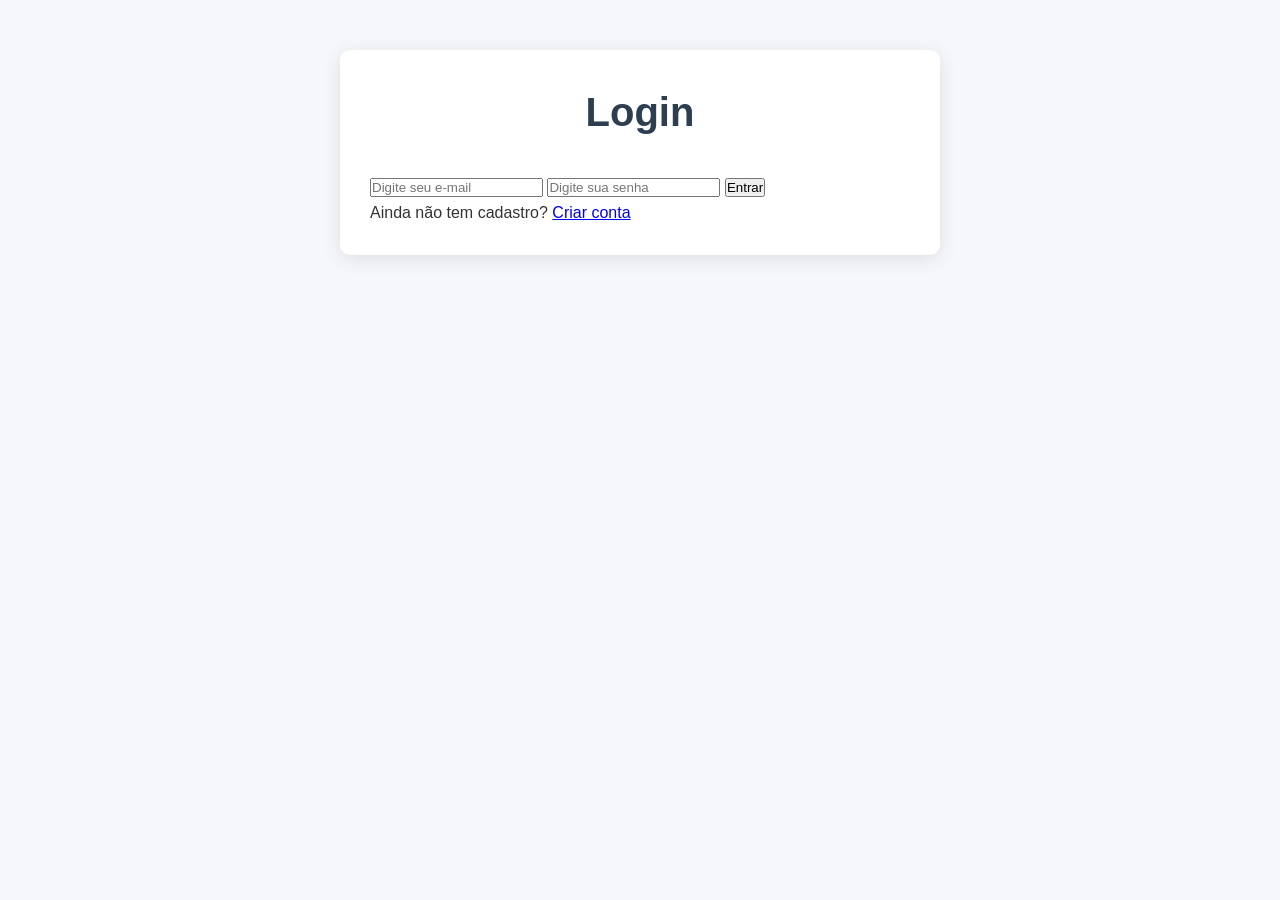
<file: Projeto final 3_NavegaçãoValidaçõesNotificações/index.html>
<!DOCTYPE html>
<html lang="pt-BR">
<head>
  <meta charset="UTF-8">
  <meta name="viewport" content="width=device-width, initial-scale=1.0">
  <title>Login - Gerenciador de Tarefas</title>
  <link rel="stylesheet" href="style.css">
</head>
<body>

  <div class="container">
    <h1>Login</h1>

    <div id="notificacao" class="notificacao"></div>

    <form id="form-login">
      <input 
        type="email" 
        id="email-login" 
        placeholder="Digite seu e-mail"
      >

      <input 
        type="password" 
        id="senha-login" 
        placeholder="Digite sua senha"
      >

      <button type="submit">Entrar</button>
    </form>

    <p>
      Ainda não tem cadastro?
      <a href="cadastro.html">Criar conta</a>
    </p>
  </div>

  <script src="login.js"></script>
</body>
</html>
</file>
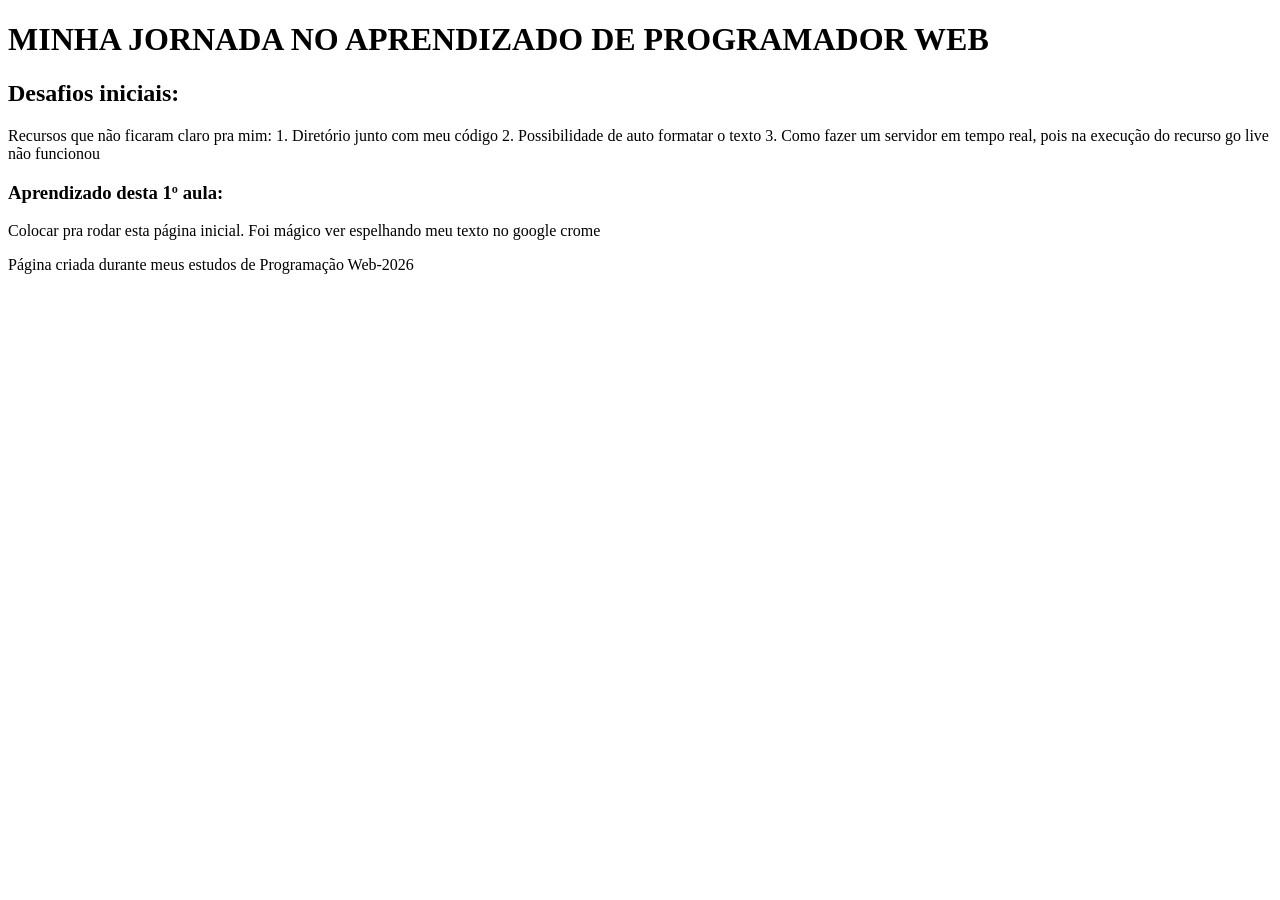
<file: Minha primeira páginahtml.html>
<!DOCTYPE html>
<html>
 <head>
 </head>
<body>



<head>
    <title>Minha primeira Página</title>
</head>
<head>
    <h1>MINHA JORNADA NO APRENDIZADO DE PROGRAMADOR WEB</h1>
</head>
<h2>Desafios iniciais:</h2>
<p>Recursos que não ficaram claro pra mim:
1.	Diretório junto com meu código 
2.	Possibilidade de auto formatar o texto
3.	Como fazer um servidor em tempo real, pois na execução do recurso go live não funcionou
</p>
<h3> Aprendizado desta 1º aula:</h3>
<p>Colocar pra rodar esta página inicial.
    Foi <stronge>mágico</stronge> ver espelhando meu texto no google crome
</p>
</body>
<footer>
    Página criada durante meus estudos de Programação Web-2026
</footer>
</file>
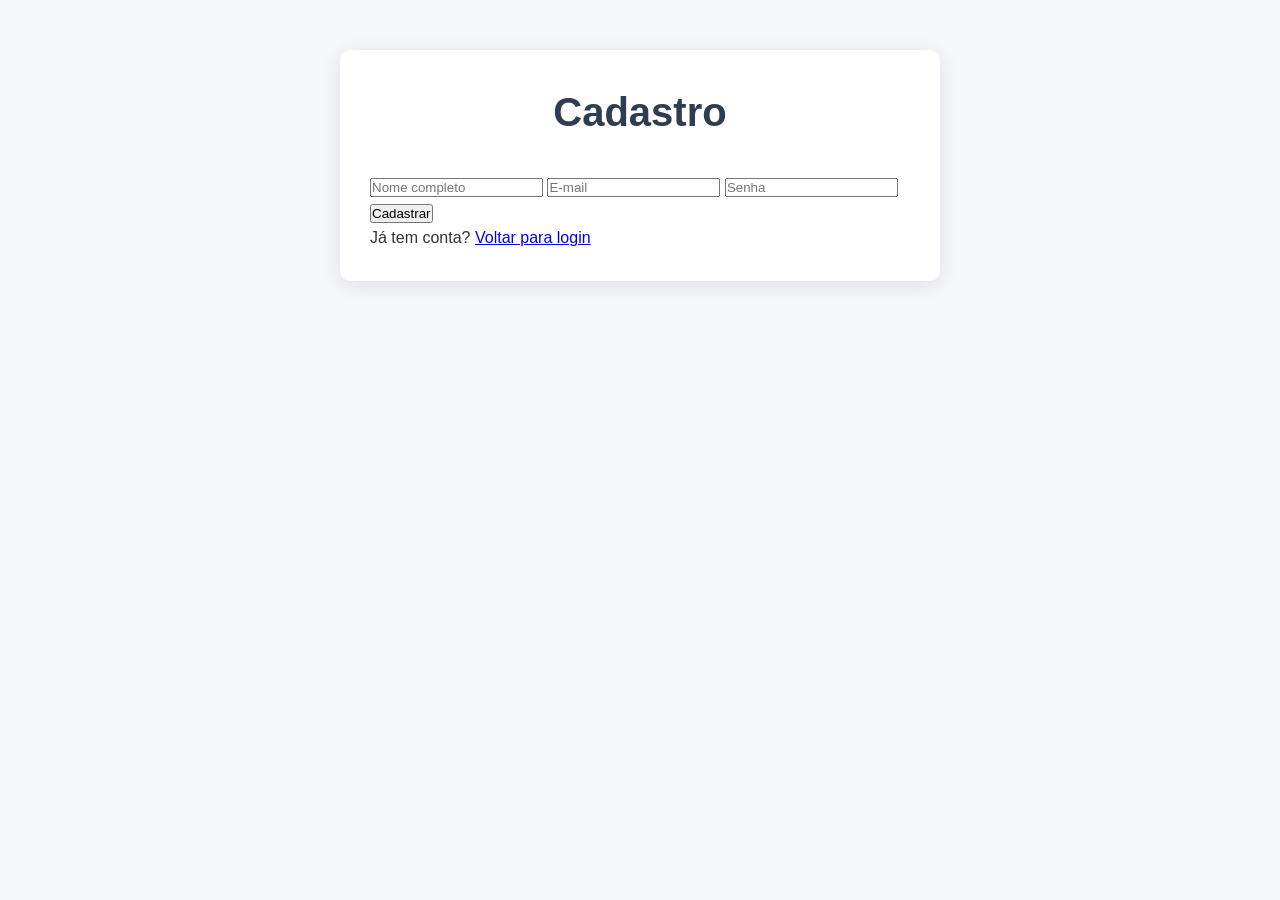
<file: Projeto final 3_NavegaçãoValidaçõesNotificações/cadastro.html>
<!DOCTYPE html>
<html lang="pt-BR">
<head>
  <meta charset="UTF-8">
  <title>Cadastro</title>
  <link rel="stylesheet" href="style.css">
</head>
<body>

  <div class="container">
    <h1>Cadastro</h1>

    <div id="notificacao" class="notificacao"></div>

    <form id="form-cadastro">

      <input 
        type="text" 
        id="nome" 
        placeholder="Nome completo"
      >

      <input 
        type="email" 
        id="email-cadastro" 
        placeholder="E-mail"
      >

      <input 
        type="password" 
        id="senha-cadastro" 
        placeholder="Senha"
      >

      <button type="submit">Cadastrar</button>

    </form>

    <p>
      Já tem conta?
      <a href="index.html">Voltar para login</a>
    </p>

  </div>

  <script src="cadastro.js"></script>
</body>
</html>
</file>
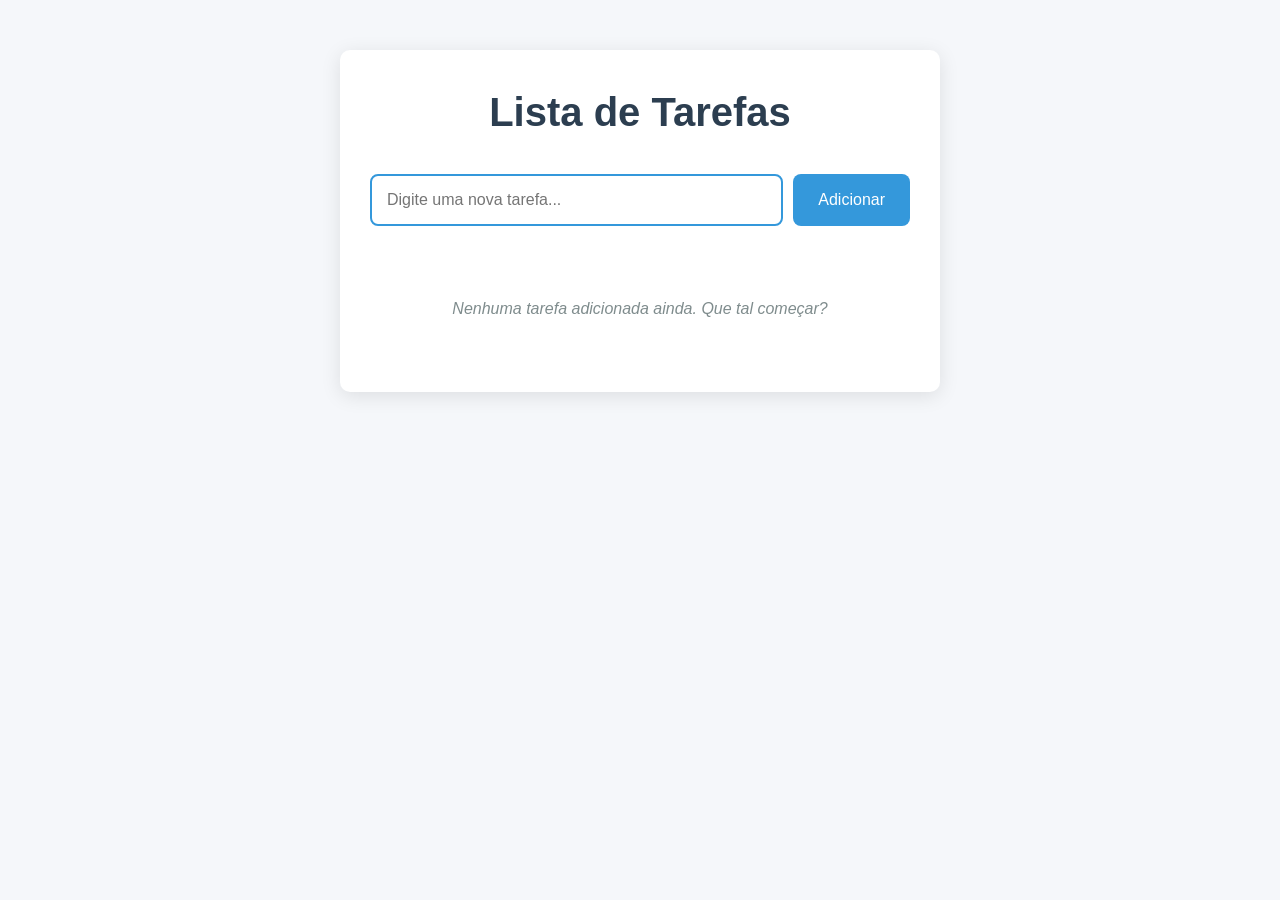
<file: Projeto final 3_NavegaçãoValidaçõesNotificações/tarefas.html>
<!DOCTYPE html>
<html lang="pt-BR">
<head>
    <meta charset="UTF-8">
    <meta name="viewport" content="width=device-width, initial-scale=1.0">
    <title>Sistema de Gerenciador de Tarefas</title>
    <link rel="stylesheet" href="style.css">
</head>
<body>
    <div class="container">
        <h1>Lista de Tarefas</h1>
        
        <!-- Área de notificações -->
        <div id="notificacao" class="notificacao"></div>
        
        <!-- Formulário para adicionar tarefas -->
        <form id="form-tarefa" class="form-tarefa">
            <input 
                type="text" 
                id="input-tarefa" 
                placeholder="Digite uma nova tarefa..." 
                required
            >
            <button type="submit" id="btn-adicionar">
                <span class="texto">Adicionar</span>
                <span class="spinner" style="display: none;"></span>
            </button>
        </form>
        
        <!-- Lista de tarefas -->
        <ul id="lista-tarefas" class="lista-tarefas"></ul>
        
        <!-- Mensagem quando não há tarefas -->
        <div id="mensagem-vazia" class="mensagem-vazia">
            Nenhuma tarefa adicionada ainda. Que tal começar?
        </div>
    </div>
    
    <script src="script.js"></script>
</body>
</html>
</file>
<file: Projeto final 3_NavegaçãoValidaçõesNotificações/style.css>
:root {
  --cor-primaria: #4f46e5;
  --cor-primaria-escura: #3730a3;
  --cor-fundo: #f5f7fb;
  --cor-superficie: #ffffff;
  --cor-texto: #1f2937;
  --cor-texto-suave: #6b7280;
  --cor-borda: #d1d5db;
  --cor-sucesso: #16a34a;
  --cor-alerta: #dc2626;
  --sombra: 0 10px 25px rgba(0, 0, 0, 0.08);
  --raio: 16px;
  --espaco: 1rem;
  --largura-max: 1100px;
}

* {
  box-sizing: border-box;
}

html {
  font-size: 16px;
}

body {
  margin: 0;
  font-family: Arial, Helvetica, sans-serif;
  background: var(--cor-fundo);
  color: var(--cor-texto);
  line-height: 1.5;
}
/* Reset básico */
* {
    margin: 0;
    padding: 0;
    box-sizing: border-box;
}

body {
    font-family: 'Segoe UI', Tahoma, Geneva, Verdana, sans-serif;
    background-color: #f5f7fa;
    color: #333;
    line-height: 1.6;
}

.container {
    max-width: 600px;
    margin: 50px auto;
    padding: 30px;
    background: white;
    border-radius: 10px;
    box-shadow: 0 4px 20px rgba(0, 0, 0, 0.1);
}

h1 {
    text-align: center;
    color: #2c3e50;
    margin-bottom: 30px;
    font-size: 2.5rem;
}

/* Notificações */
.notificacao {
    position: fixed;
    top: 20px;
    right: 20px;
    padding: 15px 20px;
    border-radius: 8px;
    color: white;
    font-weight: 500;
    opacity: 0;
    transform: translateX(100%);
    transition: all 0.3s ease;
    z-index: 1000;
}

.notificacao.sucesso {
    background-color: #27ae60;
    opacity: 1;
    transform: translateX(0);
}

.notificacao.erro {
    background-color: #e74c3c;
    opacity: 1;
    transform: translateX(0);
}

/* Formulário */
.form-tarefa {
    display: flex;
    gap: 10px;
    margin-bottom: 30px;
}

#input-tarefa {
    flex: 1;
    padding: 15px;
    border: 2px solid #ecf0f1;
    border-radius: 8px;
    font-size: 16px;
    transition: border-color 0.3s;
}

#input-tarefa:focus {
    outline: none;
    border-color: #3498db;
}

#btn-adicionar {
    padding: 15px 25px;
    background-color: #3498db;
    color: white;
    border: none;
    border-radius: 8px;
    cursor: pointer;
    font-size: 16px;
    font-weight: 500;
    transition: background-color 0.3s;
    display: flex;
    align-items: center;
    gap: 8px;
}

#btn-adicionar:hover {
    background-color: #2980b9;
}

#btn-adicionar:disabled {
    background-color: #bdc3c7;
    cursor: not-allowed;
}

/* Spinner */
.spinner {
    border: 2px solid #f3f3f3;
    border-top: 2px solid #3498db;
    border-radius: 50%;
    width: 16px;
    height: 16px;
    animation: spin 1s linear infinite;
}

@keyframes spin {
    0% { transform: rotate(0deg); }
    100% { transform: rotate(360deg); }
}

/* Lista de tarefas */
.lista-tarefas {
    list-style: none;
}

.tarefa {
    display: flex;
    align-items: center;
    padding: 15px;
    margin-bottom: 10px;
    background-color: #f8f9fa;
    border-radius: 8px;
    border-left: 4px solid #3498db;
    transition: all 0.3s ease;
}

.tarefa:hover {
    transform: translateX(5px);
    box-shadow: 0 2px 10px rgba(0, 0, 0, 0.1);
}

.tarefa.concluida {
    border-left-color: #27ae60;
    background-color: #d5f4e6;
}

.tarefa-texto {
    flex: 1;
    font-size: 16px;
    cursor: pointer;
    transition: all 0.3s;
}

.tarefa.concluida .tarefa-texto {
    text-decoration: line-through;
    color: #7f8c8d;
}

.tarefa-acoes {
    display: flex;
    gap: 8px;
}

.btn-concluir, .btn-remover {
    padding: 8px 12px;
    border: none;
    border-radius: 5px;
    cursor: pointer;
    font-size: 14px;
    font-weight: 500;
    transition: all 0.3s;
}

.btn-concluir {
    background-color: #27ae60;
    color: white;
}

.btn-concluir:hover {
    background-color: #229954;
}

.btn-remover {
    background-color: #e74c3c;
    color: white;
}

.btn-remover:hover {
    background-color: #c0392b;
}

/* Mensagem quando vazia */
.mensagem-vazia {
    text-align: center;
    color: #7f8c8d;
    font-style: italic;
    padding: 40px 20px;
    display: none;
}

.mensagem-vazia.visivel {
    display: block;
}
</file>
